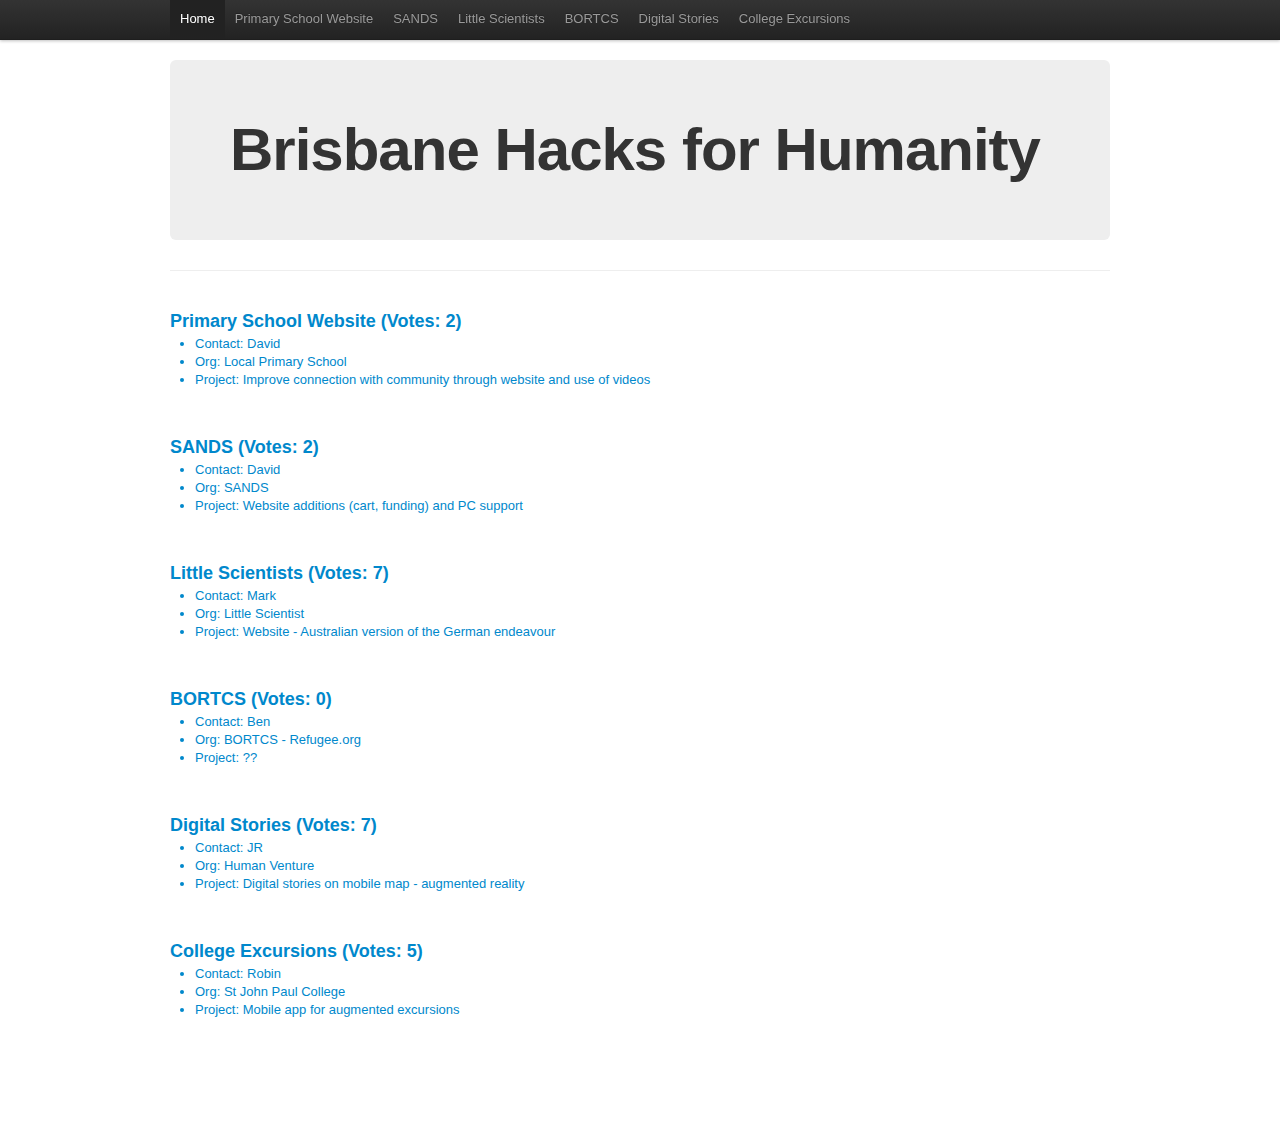
<file: index.html>
<!DOCTYPE html>
<html>

<head>
  <meta http-equiv="Content-Type" content="text/html; charset=utf-8">
  <meta http-equiv="Content-Style-Type" content="text/css">
  <title>Brisbane Hacks for Humanity</title>
  <link href="bootstrap/css/bootstrap.min.css" rel="stylesheet">
	<style type="text/css">
    body {
      padding-top: 60px;
      padding-bottom: 40px;
    }
  </style>
  <script type="text/javascript" src="bootstrap/js/bootstrap.min.js"></script>
</head>
<body>

<div class="container">

<div class="navbar navbar-fixed-top">
  <div class="navbar-inner">
    <div class="container">
      <a class="btn btn-navbar" data-toggle="collapse" data-target=".nav-collapse">
        <span class="icon-bar"></span>
        <span class="icon-bar"></span>
        <span class="icon-bar"></span>
      </a>
      <div class="nav-collapse">
        <ul class="nav">
          <li class="active"><a href="#">Home</a></li>
          <li><a href="#local">Primary School Website</a></li>
	      <li><a href="#sands">SANDS</a></li>
          <li><a href="#little">Little Scientists</a></li>
          <li><a href="#bortcs">BORTCS</a></li>
          <li><a href="#human">Digital Stories</a></li>
          <li><a href="#college">College Excursions</a></li>
        </ul>
      </div>
    </div>
  </div>
</div>

<div class="hero-unit">
<h1>Brisbane Hacks for Humanity</h1>
</div>

<hr>
<br>

<a name="local" />
<h3>Primary School Website (Votes: 2)</h3>
<ul>
	<li>Contact: David</li>
	<li>Org: Local Primary School</li>
	<li>Project: Improve connection with community through website and use of videos</li>
</ul>

<br><br>
<a name="sands" />
<h3>SANDS (Votes: 2)</h3>
<ul>
	<li>Contact: David</li>
	<li>Org: SANDS</li>
	<li>Project: Website additions (cart, funding) and PC support</li>
</ul>

<br><br>
<a name="little" />
<h3>Little Scientists (Votes: 7)</h3>
<ul>
		<li>Contact: Mark</li>
		<li>Org: Little Scientist</li>
		<li>Project: Website - Australian version of the German endeavour</li>
</ul>

<br><br>
<a name="bortcs" />
<h3>BORTCS (Votes: 0)</h3>
<ul>
		<li>Contact: Ben</li>
		<li>Org: BORTCS - Refugee.org</li>
		<li>Project: ??</li>
</ul>

<br><br>
<a name="human" />
<h3>Digital Stories (Votes: 7)</h3>
<ul>
		<li>Contact: JR</li>
		<li>Org: Human Venture</li>
		<li>Project: Digital stories on mobile map - augmented reality</li>
</ul>

<br><br>
<a name="college" />
<h3>College Excursions (Votes: 5)</h3>
<ul>
		<li>Contact: Robin</li>
		<li>Org: St John Paul College</li>
		<li>Project: Mobile app for augmented excursions</li>
</ul>

<br><br><br>

</body>

</html>
</file>
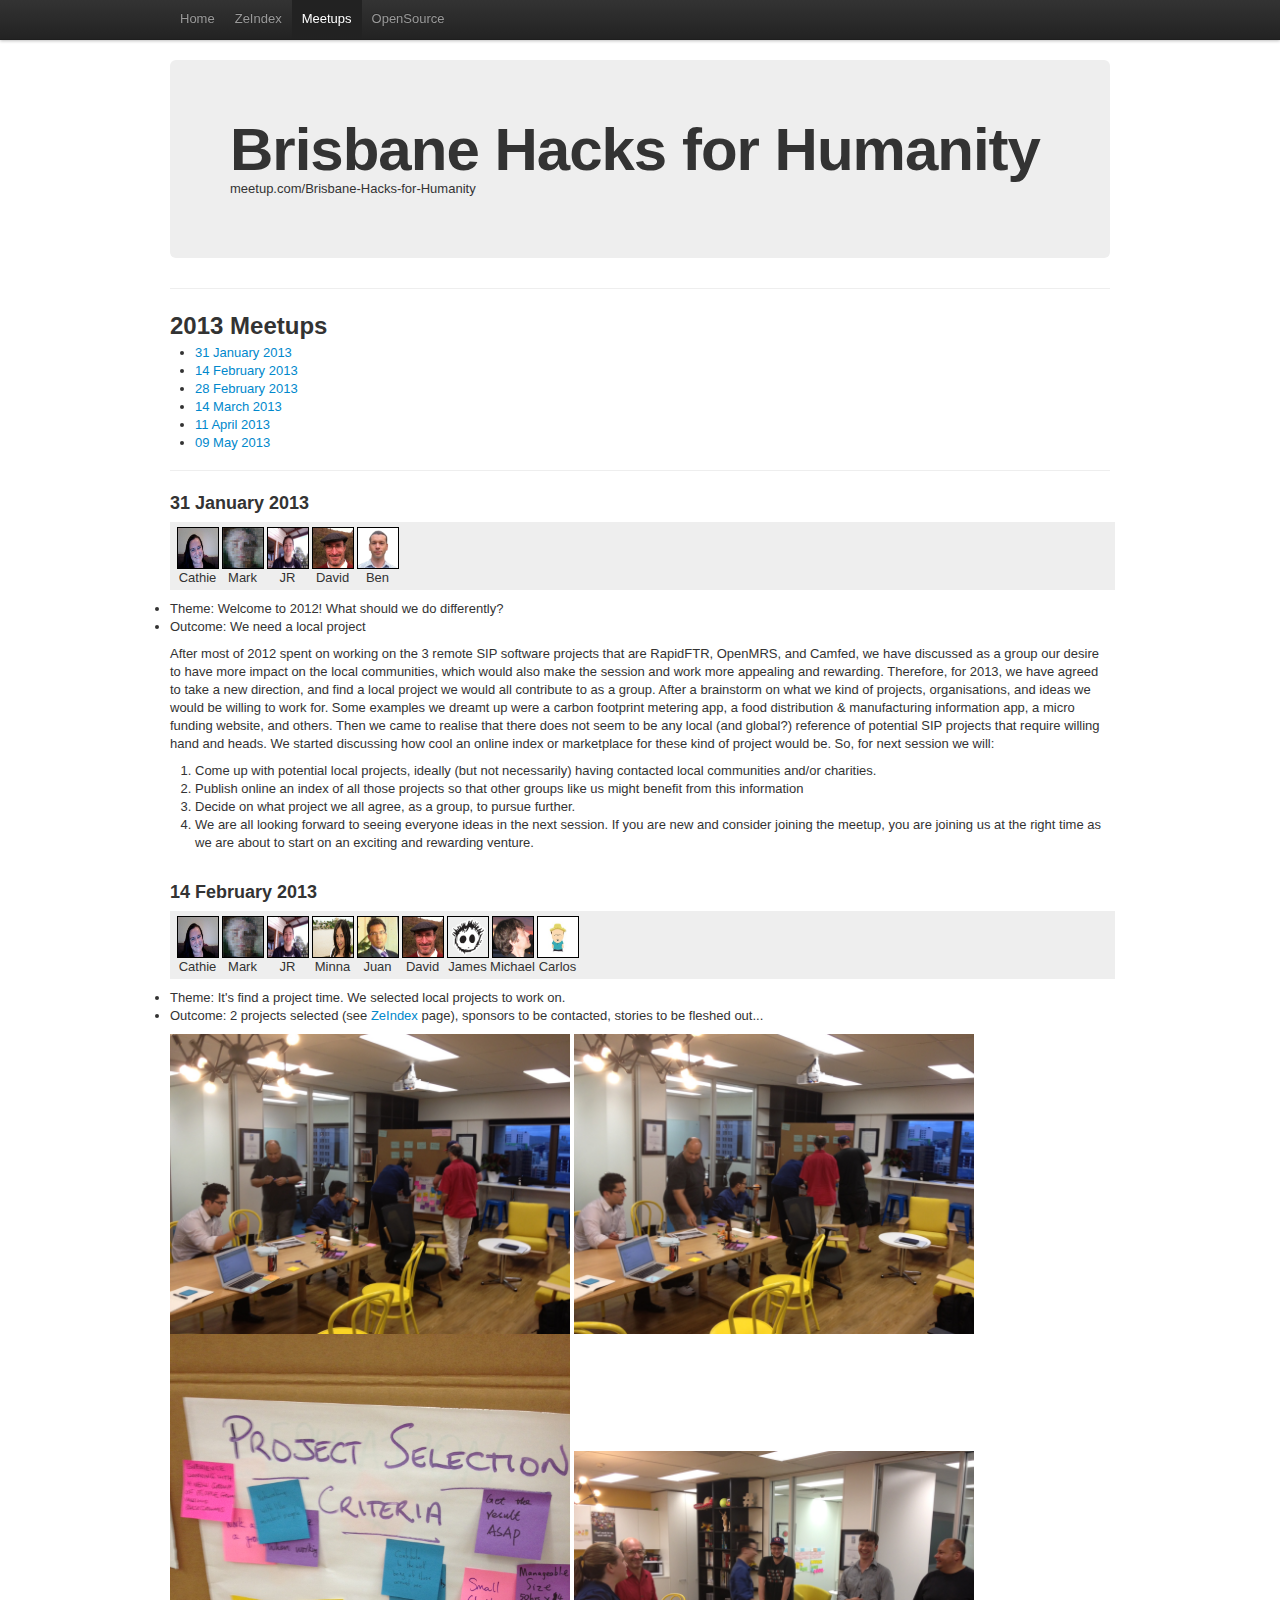
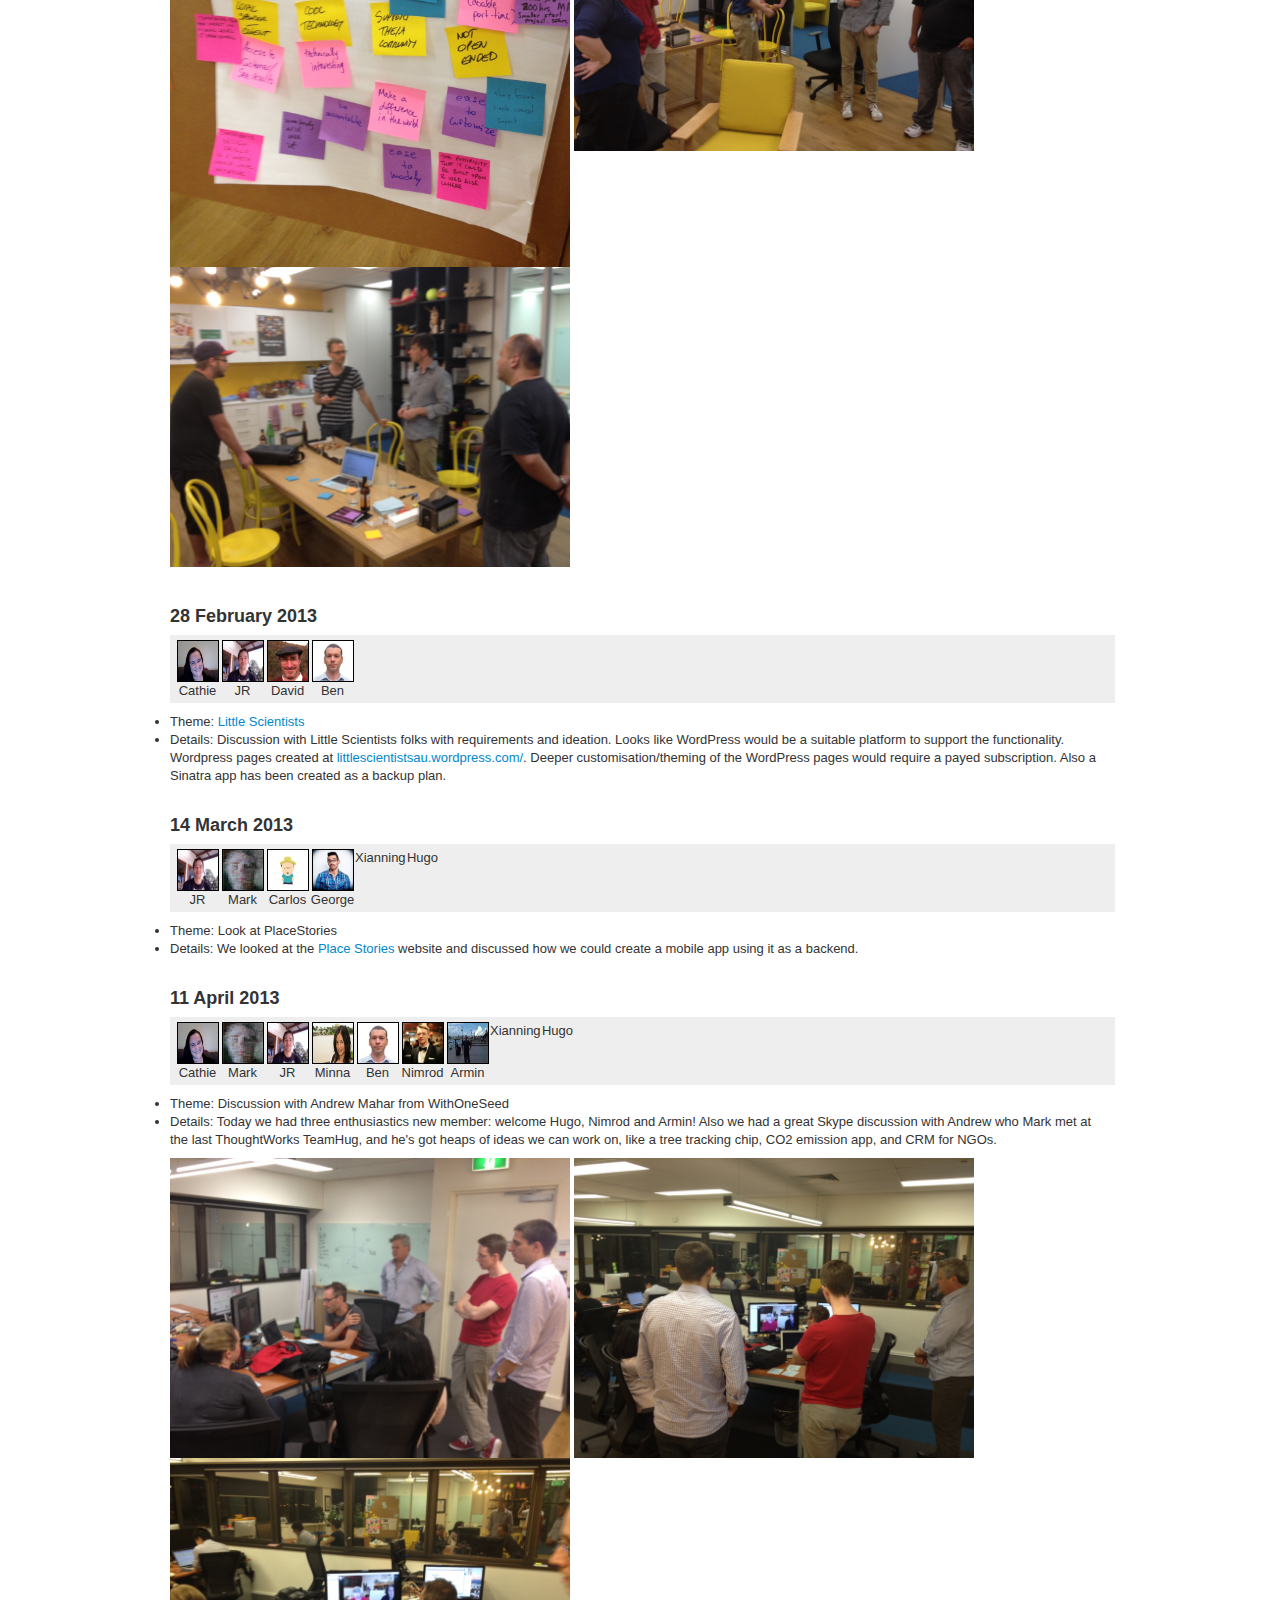
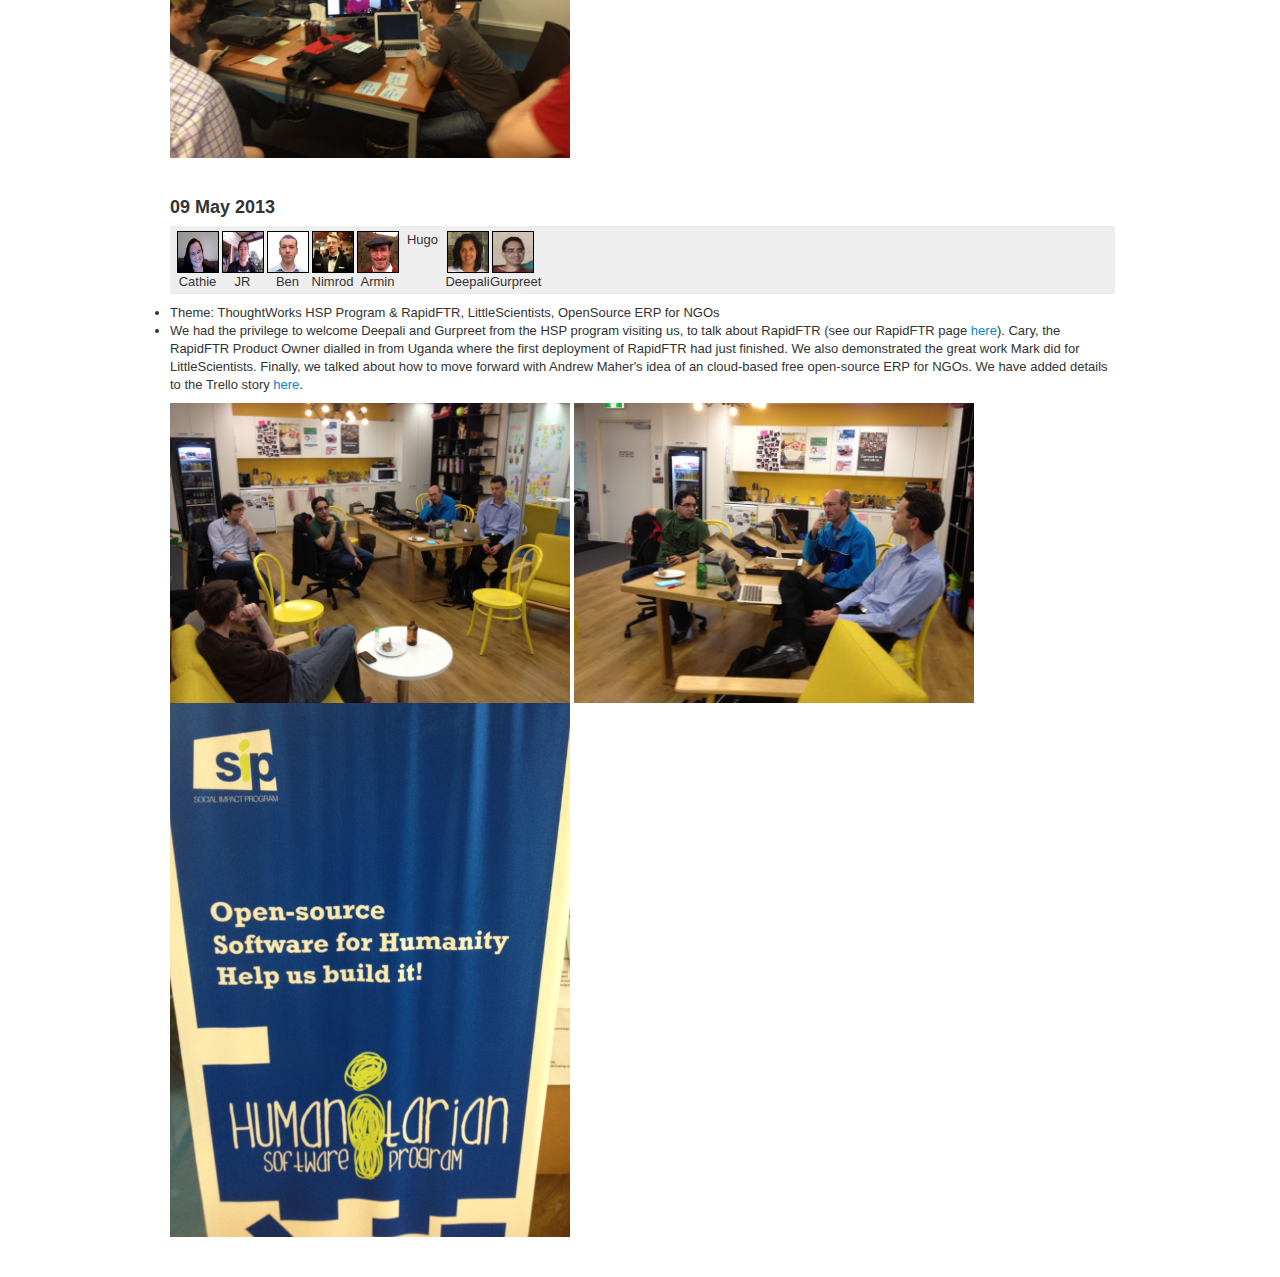
<file: meetup.html>
<!DOCTYPE html>
<html>

<head>
  <meta http-equiv="Content-Type" content="text/html; charset=utf-8">
  <meta http-equiv="Content-Style-Type" content="text/css">
  <title>Brisbane Hacks for Humanity</title>
  <link href="bootstrap/css/bootstrap.min.css" rel="stylesheet" />
  <link href="bhfh.css" rel="stylesheet" />
  <script type="text/javascript" src="bootstrap/js/bootstrap.min.js"></script>
</head>
<body>

<div class="container">

<div class="navbar navbar-fixed-top">
  <div class="navbar-inner">
    <div class="container">
      <a class="btn btn-navbar" data-toggle="collapse" data-target=".nav-collapse">
        <span class="icon-bar"></span>
        <span class="icon-bar"></span>
        <span class="icon-bar"></span>
      </a>
      <div class="nav-collapse">
        <ul class="nav">	
	          <li><a href="index.html">Home</a></li>
	          <li><a href="project.html">ZeIndex</a></li>
		      <li class="active"><a href="meetup.html">Meetups</a></li>	
			  <li><a href="opensource.html">OpenSource</a></li>
        </ul>
      </div>
    </div>
  </div>
</div>

<div class="hero-unit">
<h1>Brisbane Hacks for Humanity</h1>
	meetup.com/Brisbane-Hacks-for-Humanity
</div>

<hr>
<h2>2013 Meetups</h2>
<ul>
	<li><a href="#20130131">31 January 2013</a></li>
	<li><a href="#20130214">14 February 2013</a></li>
	<li><a href="#20130228">28 February 2013</a></li>
	<li><a href="#20130314">14 March 2013</a></li>
	<li><a href="#20130411">11 April 2013</a></li>
	<li><a href="#20130509">09 May 2013</a></li>
</ul>

<hr>

<a id="20130131"></a>
<h3>31 January 2013</h3>

<div class="attendees">
		<div class="member">
			<img src="img/member/cathie_hagen.jpeg"  alt="Cathie Hagen" />
			Cathie
		</div>
		<div class="member">
			<img src="img/member/mark_ryall.jpeg" 	 alt="Mark Ryall"	/>
			Mark
		</div>
		<div class="member">
			<img src="img/member/jean_damore.jpeg" 	 alt="Jean Damore" />
			JR
		</div>
		<div class="member">
			<img src="img/member/david_coster.jpeg"  alt="David Coster" />
			David
		</div>
		<div class="member">
			<img src="img/member/ben_starr.jpeg" 	 alt="Ben Starr" />
			Ben
		</div>	
</div>

<div class="details">
<p>
		<li>Theme: Welcome to 2012! What should we do differently?</li>
		<li>Outcome: We need a local project</li>
</p>
<p>
	After most of 2012 spent on working on the 3 remote SIP software projects that are RapidFTR, OpenMRS, and Camfed, we have discussed as a group our desire to have more impact on the local communities, which would also make the session and work more appealing and rewarding. Therefore, for 2013, we have agreed to take a new direction, and find a local project we would all contribute to as a group.

	After a brainstorm on what we kind of projects, organisations, and ideas we would be willing to work for. Some examples we dreamt up were a carbon footprint metering app, a food distribution & manufacturing information app, a micro funding website, and others. Then we came to realise that there does not seem to be any local (and global?) reference of potential SIP projects that require willing hand and heads. We started discussing how cool an online index or marketplace for these kind of project would be.

So, for next session we will:
<ol>
	<li>Come up with potential local projects, ideally (but not necessarily) having contacted local communities and/or charities.</li>
	<li>Publish online an index of all those projects so that other groups like us might benefit from this information
	<li>Decide on what project we all agree, as a group, to pursue further.</li>
	<li>We are all looking forward to seeing everyone ideas in the next session. If you are new and consider joining the meetup, you are joining us at the right time as we are about to start on an exciting and rewarding venture.</li>
</ol>
</p>
</div>

<br>

<a id="20130214"></a>
<h3>14 February 2013</h3>

<div class="attendees">
		<div class="member">
			<img src="img/member/cathie_hagen.jpeg"  alt="Cathie Hagen" />
			Cathie
		</div>
		<div class="member">
			<img src="img/member/mark_ryall.jpeg" 	 alt="Mark Ryall"	/>
			Mark
		</div>
		<div class="member">
			<img src="img/member/jean_damore.jpeg" 	 alt="Jean Damore" />
			JR
		</div>
		<div class="member">
			<img src="img/member/minna_yao.png" 	 alt="Minna Yao" />
			Minna
		</div>
		<div class="member">
			<img src="img/member/juan.jpeg"  alt="Juan" />
			Juan
		</div>
		<div class="member">
			<img src="img/member/david_coster.jpeg" 	 alt="David Coster" />
			David
		</div>	
		<div class="member">
			<img src="img/member/james_bjorkman.jpeg" 	 alt="James Bjorkman" />
			James
		</div>		
		<div class="member">
			<img src="img/member/michael_zrobok.jpeg" 	 alt="Michael Zrobok" />
			Michael
		</div>			
		<div class="member">
			<img src="img/member/carlos_de_olivera.jpeg" 	 alt="Carlos De Olivera" />
			Carlos
		</div>	
</div>

<div class="details">
<p>
	<li>Theme: It's find a project time. We selected local projects to work on.</li>
	<li>Outcome: 2 projects selected (see <a href="project.html">ZeIndex</a> page), sponsors to be contacted, stories to be fleshed out...</li>
</p>
<span>
	<img src="img/meetup/20130214/photo1.jpg" width="400px">
	<img src="img/meetup/20130214/photo2.jpg" width="400px">
	<img src="img/meetup/20130214/photo3.jpg" width="400px">
	<img src="img/meetup/20130214/photo4.jpg" width="400px">
	<img src="img/meetup/20130214/photo5.jpg" width="400px">
</span>
</div>

<br>
<br>

<a id="20130228"></a>
<h3>28 February 2013</h3>
<div class="attendees">
		<div class="member">
			<img src="img/member/cathie_hagen.jpeg"  alt="Cathie Hagen" />
			Cathie
		</div>
		<div class="member">
			<img src="img/member/jean_damore.jpeg"  alt="Jean D'Amore" />
			JR
		</div>
		<div class="member">
			<img src="img/member/david_coster.jpeg" 	 alt="David Coster" />
			David
		</div>	
		<div class="member">
			<img src="img/member/ben_starr.jpeg" 	 alt="Ben Starr" />
			Ben
		</div>	
</div>
<div class="details">
<p>

		<li>Theme: <a href="projects/little_scientists.html">Little Scientists</a></li>
		<li>Details: Discussion with Little Scientists folks with requirements and ideation. Looks like WordPress would be a suitable platform to support the functionality. Wordpress pages created at <a href="http://littlescientistsau.wordpress.com/">littlescientistsau.wordpress.com/</a>. Deeper customisation/theming of the WordPress pages would require a payed subscription. Also a Sinatra app has been created as a backup plan.</li>
</p>
</div>
	
	
<br>


<a id="20130314"></a>
<h3>14 March 2013</h3>
<div class="attendees">
		<div class="member">
			<img src="img/member/jean_damore.jpeg" alt="Jean D'Amore" />
			JR
		</div>
		<div class="member">
			<img src="img/member/mark_ryall.jpeg" alt="Mark Ryall" />
			Mark
		</div>
		<div class="member">
			<img src="img/member/carlos_de_olivera.jpeg" alt="Carlos De Olivera" />
			Carlos
		</div>
		<div class="member">
			<img src="img/member/george.jpeg" alt="George" />
			George
		</div>
		<div class="member">
			Xianning
		</div>		
		<div class="member">
			Hugo
		</div>	
</div>
<div class="details">
<p>
	<li>Theme: Look at PlaceStories</li>
	<li>Details: We looked at the <a href="http://placestories.com/">Place Stories</a> website and discussed how we could create a mobile app using it as a backend.</li>
</p>
</div>
	
	
<br>


<a id="20130411"></a>
<h3>11 April 2013</h3>
<div class="attendees">
		<div class="member">
			<img src="img/member/cathie_hagen.jpeg"  alt="Cathie Hagen" />
			Cathie
		</div>
		<div class="member">
			<img src="img/member/mark_ryall.jpeg" 	 alt="Mark Ryall"	/>
			Mark
		</div>
		<div class="member">
			<img src="img/member/jean_damore.jpeg" 	 alt="Jean Damore" />
			JR
		</div>
		<div class="member">
			<img src="img/member/minna_yao.png" 	 alt="Minna Yao" />
			Minna
		</div>
		<div class="member">
			<img src="img/member/ben_starr.jpeg" 	 alt="ben Starr" />
			Ben
		</div>	
		<div class="member">
			<img src="img/member/nimrod_evans.jpeg" 	 alt="Nimrod Evans" />
			Nimrod
		</div>		
		<div class="member">
			<img src="img/member/armin_weiner.jpeg" 	 alt="Armin Weiner" />
			Armin
		</div>			
		<div class="member">			
			Xianning
		</div>			
		<div class="member">
			Hugo
		</div>	
</div>
<div class="details">
<p>
	<li>Theme: Discussion with Andrew Mahar from WithOneSeed</li>
	<li>Details: Today we had three enthusiastics new member: welcome Hugo, Nimrod and Armin! Also we had a great Skype discussion with Andrew who Mark met at the last ThoughtWorks TeamHug, and he's got heaps of ideas we can work on, like a tree tracking chip, CO2 emission app, and CRM for NGOs.</li>
</p>
<span>
	<img src="img/meetup/20130411/photo1.jpg" width="400px">
	<img src="img/meetup/20130411/photo2.jpg" width="400px">
	<img src="img/meetup/20130411/photo3.jpg" width="400px">
</span>
</div>

<br>
<br>

<a id="20130509"></a>
<h3>09 May 2013</h3>
<div class="attendees">
		<div class="member">
			<img src="img/member/cathie_hagen.jpeg"  alt="Cathie Hagen" />
			Cathie
		</div>
		<div class="member">
			<img src="img/member/jean_damore.jpeg" 	 alt="Jean Damore" />
			JR
		</div>
		<div class="member">
			<img src="img/member/ben_starr.jpeg" 	 alt="ben Starr" />
			Ben
		</div>	
		<div class="member">
			<img src="img/member/nimrod_evans.jpeg" 	 alt="Nimrod Evans" />
			Nimrod
		</div>		
		<div class="member">
			<img src="img/member/david_coster.jpeg" 	 alt="David Coster" />
			Armin
		</div>			
		<div class="member">
			Hugo
		</div>			
		<div class="member">
			<img src="img/member/deepali_tendulkar.jpeg" 	 alt="Deepali Tendulkar" />
			Deepali
		</div>			
		<div class="member">
			<img src="img/member/gurpreet.jpg" 	 alt="Gurpreet" />
			Gurpreet
		</div>	
</div>
<div class="details">
<p>
	<li>Theme: ThoughtWorks HSP Program & RapidFTR, LittleScientists, OpenSource ERP for NGOs</li>
	<li>We had the privilege to welcome Deepali and Gurpreet from the HSP program visiting us, to talk about RapidFTR (see our RapidFTR page <a href="./opensource.html#rapidftr">here</a>). Cary, the RapidFTR Product Owner dialled in from Uganda where the first deployment of RapidFTR had just finished. We also demonstrated the great work Mark did for LittleScientists. Finally, we talked about how to move forward with Andrew Maher's idea of an cloud-based free open-source ERP for NGOs. We have added details to the Trello story <a href="https://trello.com/card/cloud-platforms-for-ngos/5166a3062e45ef614f001281/8">here</a>. </li>
</p>
<span>
	<img src="img/meetup/20130509/photo1.jpg" width="400px">
	<img src="img/meetup/20130509/photo2.jpg" width="400px">
	<img src="img/meetup/20130509/photo3.jpg" width="400px">
</span>
</div>



</body>

</html>
</file>
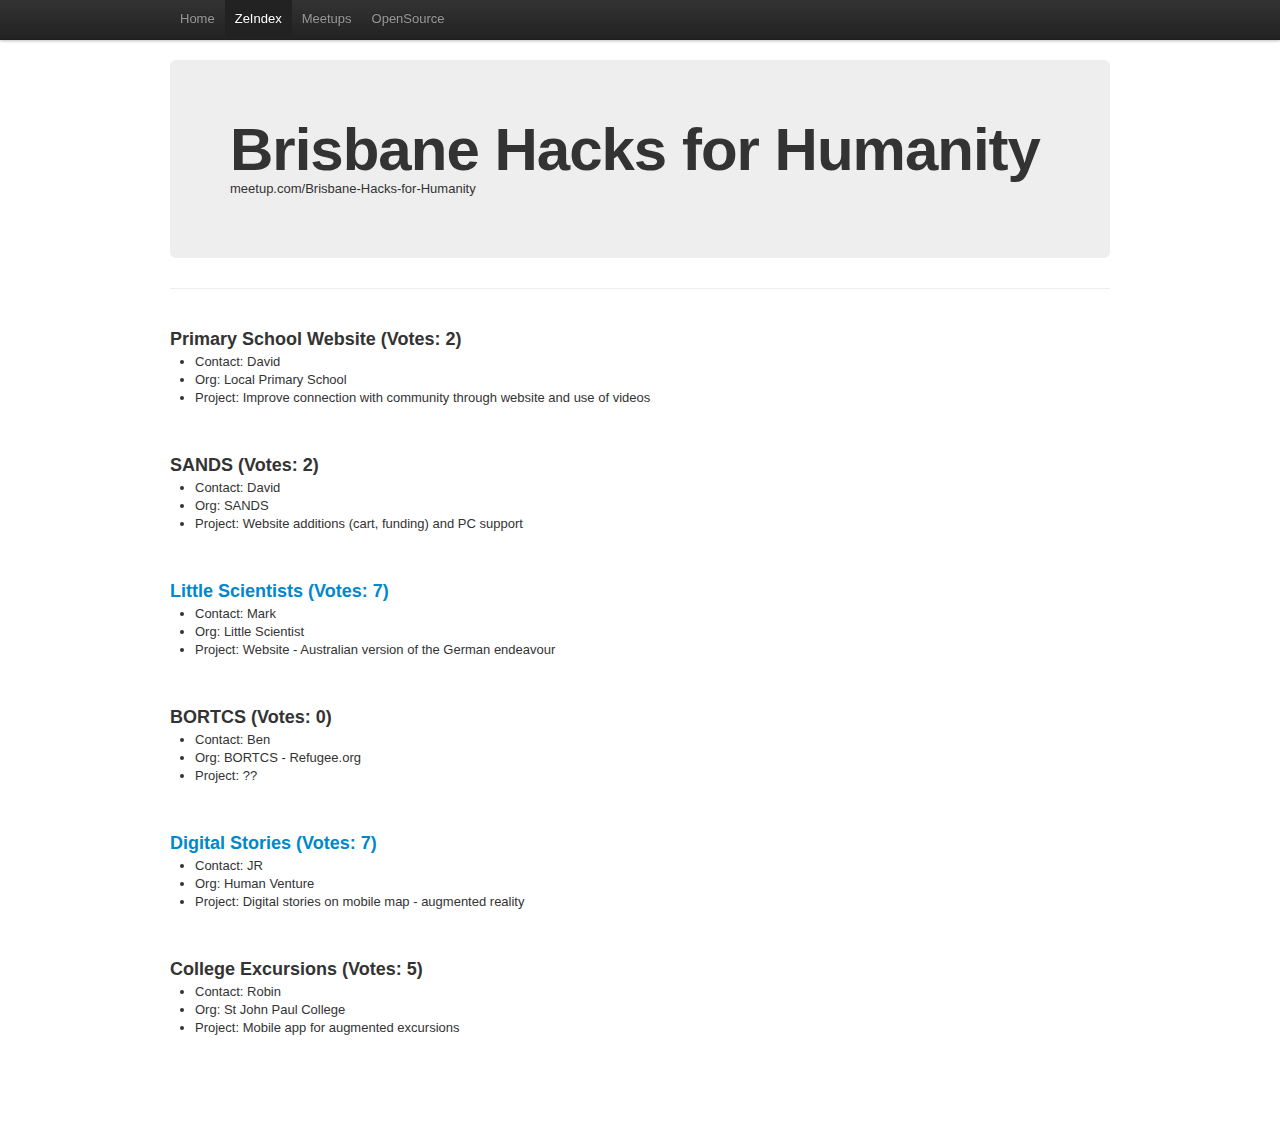
<file: project.html>
<!DOCTYPE html>
<html>

<head>
  <meta http-equiv="Content-Type" content="text/html; charset=utf-8">
  <meta http-equiv="Content-Style-Type" content="text/css">
  <title>Brisbane Hacks for Humanity</title>
  <link href="bootstrap/css/bootstrap.min.css" rel="stylesheet">
	<style type="text/css">
    body {
      padding-top: 60px;
      padding-bottom: 40px;
    }
  </style>
  <script type="text/javascript" src="bootstrap/js/bootstrap.min.js"></script>
</head>
<body>

<div class="container">

<div class="navbar navbar-fixed-top">
  <div class="navbar-inner">
    <div class="container">
      <a class="btn btn-navbar" data-toggle="collapse" data-target=".nav-collapse">
        <span class="icon-bar"></span>
        <span class="icon-bar"></span>
        <span class="icon-bar"></span>
      </a>
      <div class="nav-collapse">
        <ul class="nav">	
	          <li><a href="index.html">Home</a></li>
	          <li class="active"><a href="project.html">ZeIndex</a></li>
		      <li><a href="meetup.html">Meetups</a></li>	
			  <li><a href="opensource.html">OpenSource</a></li>
        </ul>
        </ul>
      </div>
    </div>
  </div>
</div>

<div class="hero-unit">
<h1>Brisbane Hacks for Humanity</h1>
	meetup.com/Brisbane-Hacks-for-Humanity
</div>

<hr>
<br>


<h3>Primary School Website (Votes: 2)</h3>
<ul>
	<li>Contact: David</li>
	<li>Org: Local Primary School</li>
	<li>Project: Improve connection with community through website and use of videos</li>
</ul>

<br><br>

<h3>SANDS (Votes: 2)</h3>
<ul>
	<li>Contact: David</li>
	<li>Org: SANDS</li>
	<li>Project: Website additions (cart, funding) and PC support</li>
</ul>

<br><br>

<h3><a href="projects/little_scientists.html">Little Scientists (Votes: 7)</a></h3>
<ul>
		<li>Contact: Mark</li>
		<li>Org: Little Scientist</li>
		<li>Project: Website - Australian version of the German endeavour</li>
</ul>

<br><br>

<h3>BORTCS (Votes: 0)</h3>
<ul>
		<li>Contact: Ben</li>
		<li>Org: BORTCS - Refugee.org</li>
		<li>Project: ??</li>
</ul>

<br><br>

<h3><a href="projects/human_ventures.html">Digital Stories (Votes: 7)</a></h3>
<ul>
		<li>Contact: JR</li>
		<li>Org: Human Venture</li>
		<li>Project: Digital stories on mobile map - augmented reality</li>
</ul>

	<br><br>

<h3>College Excursions (Votes: 5)</h3>
<ul>
		<li>Contact: Robin</li>
		<li>Org: St John Paul College</li>
		<li>Project: Mobile app for augmented excursions</li>
</ul>

<br><br><br>

</body>

</html>
</file>
<file: bhfh.css>
body {
	padding-top: 	60px;
	padding-bottom: 40px;
}

.attendees {
	width:		100%;
	float:		left;	
	margin: 	5px 0px 10px 0px;
	padding: 	5px 0px 3px 5px;
	background:	#eeeeee;	
	text-align:		center;
}

.attendees .member {
	width: 		45px;
	margin: 	0px 0px 0px 0px;
	text-align: 	center;
	float:		left;	
}

.attendees .member img {
	width:  	40px;
	height: 	40px;
	border: 	1px solid black;
}

.detailds {
	position:	relative;
	width:		100%;
}
</file>
